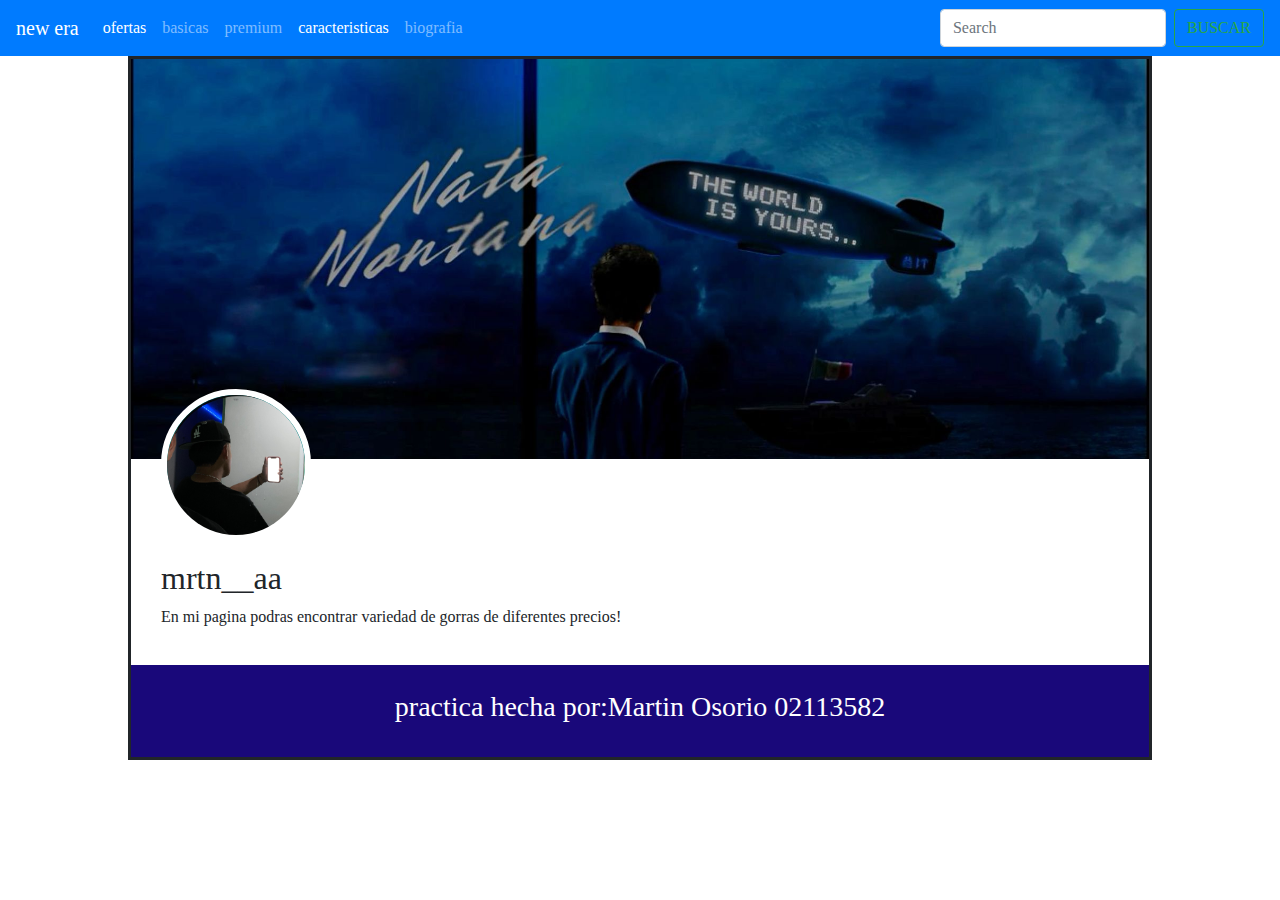
<file: biografia.html>
<doctype html>
<html lang="en">
<head>
    <link rel="stylesheet" href="https://stackpath.bootstrapcdn.com/bootstrap/4.4.1/css/bootstrap.min.css" integrity="sha384-Vkoo8x4CGsO3+Hhxv8T/Q5PaXtkKtu6ug5TOeNV6gBiFeWPGFN9MuhOf23Q9Ifjh" crossorigin="anonymous">
</head>
<body>
 <nav class="navbar navbar-expand-lg navbar-dark bg-primary">
       <a class="navbar-brand" href="index.html">new era</a>
       <button class="navbar-toggler" type="button" data-toggle="collapse" data-target="#navbarTogglerDemo02" aria-controls="navbarTogglerDemo02" aria-expanded="false" aria-label="Toggle navigation">
         <span class="navbar-toggler-icon"></span>
       </button>
     
       <div class="collapse navbar-collapse" id="navbarTogglerDemo02">
         <ul class="navbar-nav mr-auto mt-2 mt-lg-0">
           <li class="nav-item active">
             <a class="nav-link" href="ofertas.html">ofertas<span class="sr-only">(current)</span></a>
           </li>
           <li class="nav-item">
             <a class="nav-link" href="basicas.html">basicas<span class="sr-only">(current)</span></a>
           </li>
           <li class="nav-item">
             <a class="nav-link" href="premium.html" tabindex="-1" aria="true">premium<span class="sr-only">(current)</span></a>
           </li>
           <li class="nav-item active">
             <a class="nav-link" href="caracteristicas.html">caracteristicas</a><span class="sr-only">(current)</span></a>
           </li>
           <a class="nav-link" href="caracteristicas.html">biografia</a><span class="sr-only">(current)</span></a>
          </li>
           
         </ul>
         <form class="form-inline my-2 my-lg-0">
           <input class="form-control mr-sm-2" type="search" placeholder="Search">
           <button class="btn btn-outline-success my-2 my-sm-0" type="submit">BUSCAR</button>
         </form>
       </div>
     </nav>
    <meta charset="utf-8">
    <meta name="viewport" content="widht=device-width, initial-scale=1.0">
    <title>::practica 4 - biografia</title>
    <link rel="stylesheet" href="css/estilos4.css">
</head>
<body>
    <div class="contenedor">
        <header>

        </header>

        <main>
            <div class="foto" >
                <img src="img/bellako.jpg.jpeg" alt="">
            </div>
            <div class="texto">
                <h2>mrtn__aa</h2>
                <p> En mi pagina podras encontrar variedad de gorras de diferentes precios!</p>
            </p>
                </div>
        </main>

        <footer>
            <h3>practica hecha por:Martin Osorio 02113582</h3>
        </footer>
    </div>
</body>
</html>
</file>
<file: css/estilos4.css>
*{
    padding: 0;
    margin: 0;
}

body{
    font-family: "Calibri light";
}

.contenedor{
    background: rgb(49, 66, 223);
    border-style: solid;
    width: 80%;
    margin: auto;
}

header{
    height: 400px;
    background-image: url("../img/natamontana.jpg");
    background-position: center;
    background-size: cover;
}

main{
    background-color: white;
    padding: 20px 30px;
}

main .foto{
    width: 150px;
    height: 150px;
    background-color: teal;
    border-radius: 50%;
    margin: -90px 0 20px 0;
    border: 6px solid #ffffff;
}

main .foto img{
    width: 100%;
    border-radius: 50%;
}

footer{
    background-color:#19087a;
    text-align: center;
    padding: 25px;
    color: #ffffff;
}
</file>
